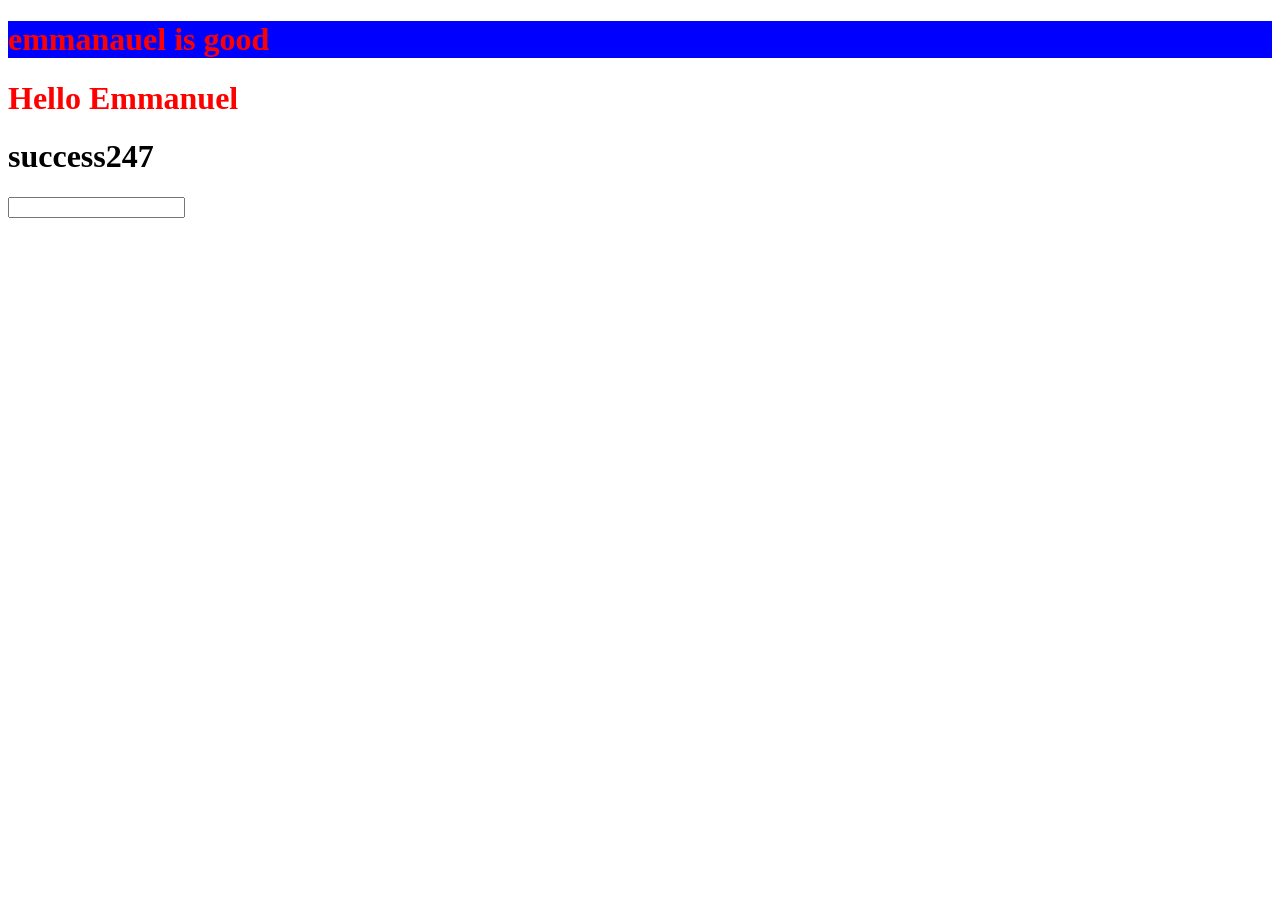
<file: index.html>
<!DOCTYPE html>
<html>
<head>
    <title>DOM Practice</title>
    <link rel="stylesheet" href="homeprac.css">
</head>

<body>

    <h1 id="text">Hello Emmanuel</h1>
     <h1 id="text">Hello Emmanuel</h1>
      <h1 id="name">success247</h1>
      <input id="name">
        <h1 id="button">

<!-- <h1 id="text">Hello Emmanuel</h1>

<input id="name">

<p id="result"></p>
<button id="button">Display Name</button>

     <div id="box"></div>

<p class="xyz">Apple</p>
<p class="xyz">Mango</p>
<p class="xyz">Orange</p> -->
<!-- <input id="name">

<p id="result"></p>

<button id="button">Display Name</button> -->

    <script src="homeprac.js"></script>

</body>
</html>
</file>
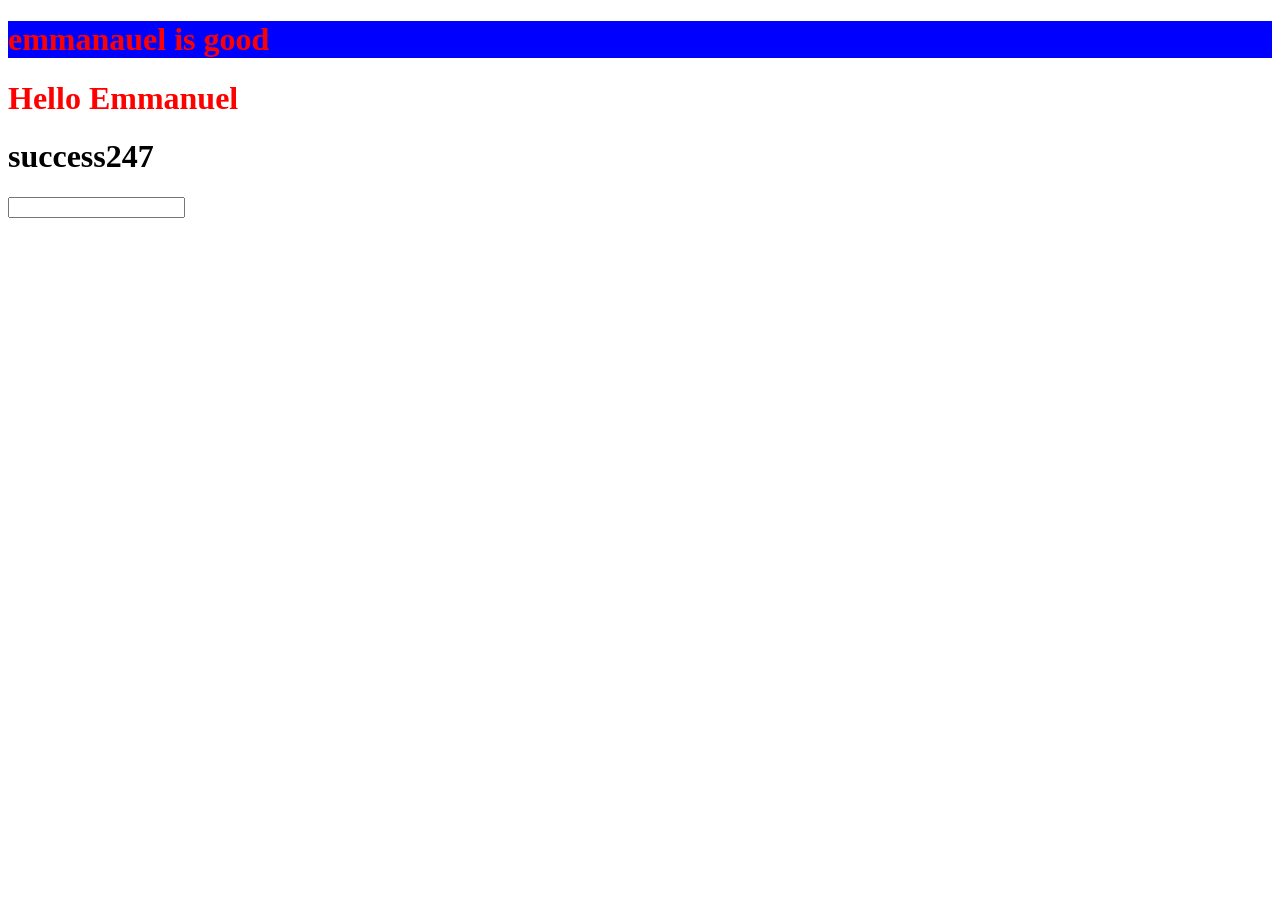
<file: homeprac.html>
<!DOCTYPE html>
<html>
<head>
    <title>DOM Practice</title>
    <link rel="stylesheet" href="homeprac.css">
</head>

<body>

    <h1 id="text">Hello Emmanuel</h1>
     <h1 id="text">Hello Emmanuel</h1>
      <h1 id="name">success247</h1>
      <input id="name">
        <h1 id="button">

<!-- <h1 id="text">Hello Emmanuel</h1>

<input id="name">

<p id="result"></p>
<button id="button">Display Name</button>

     <div id="box"></div>

<p class="xyz">Apple</p>
<p class="xyz">Mango</p>
<p class="xyz">Orange</p> -->
<!-- <input id="name">

<p id="result"></p>

<button id="button">Display Name</button> -->

    <script src="homeprac.js"></script>

</body>
</html>
</file>
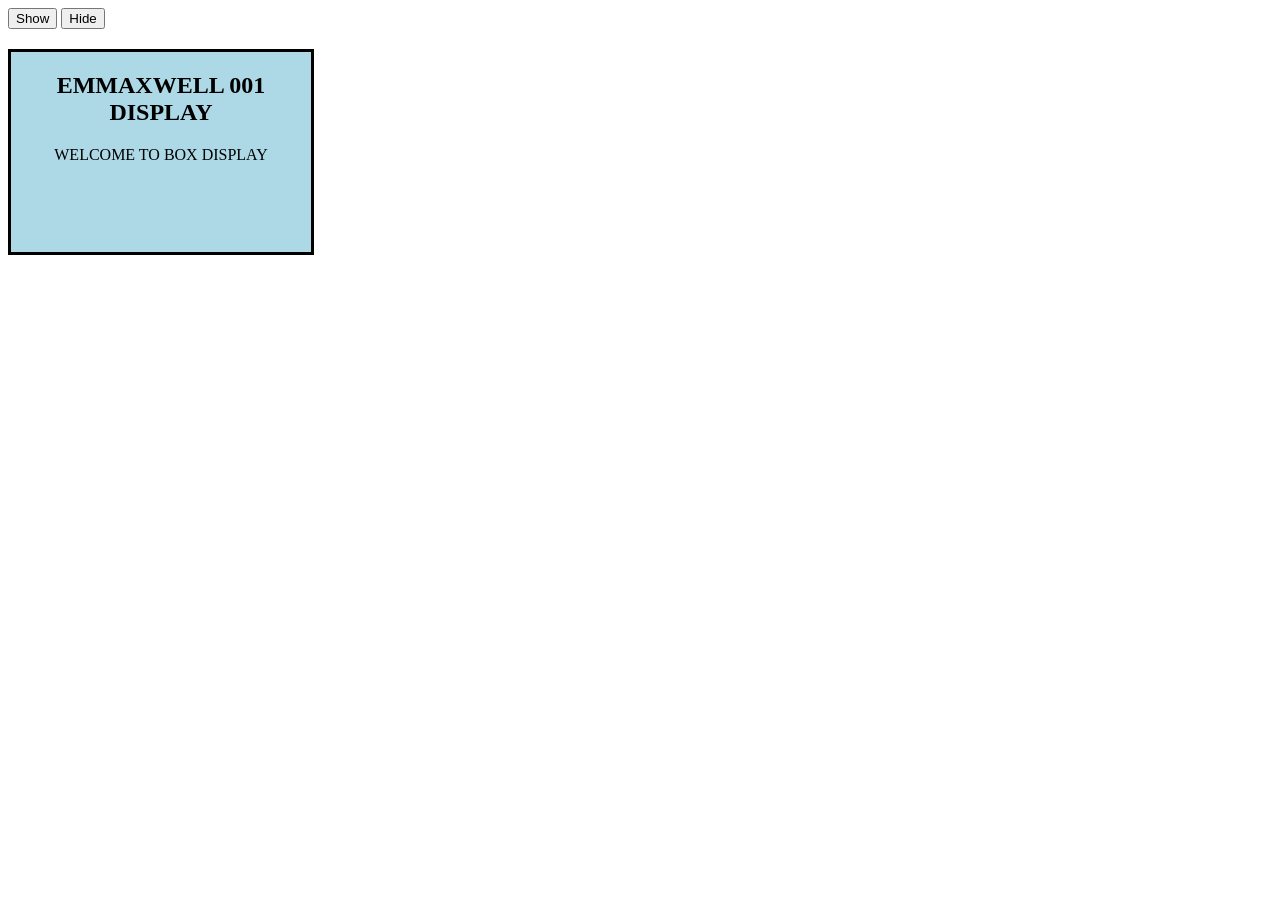
<file: SeptAssignment/sept.html>
<!-- <!DOCTYPE html>
<html lang="en">
<head>
    <meta charset="UTF-8">
    <meta name="viewport" content="width=device-width, initial-scale=1.0">
    <title>Dice Roller</title>

    <link rel="stylesheet" href="sept.css">
</head>

<body>

    <div class="container">

        <h1>Dice Roller</h1>

        <img id="dice" src="images/dice1.png" alt="Dice">

        <br><br>

        <button id="roll">ROLL</button>

    </div>
    working with keyboard events  
    <script src="sept.js"></script>

</body>
</html> -->

<!DOCTYPE html>
<html lang="en">
<head>
    <meta charset="UTF-8">
    <meta name="viewport" content="width=device-width, initial-scale=1.0">
    <title>Show and Hide Box</title>
    <link rel="stylesheet" href="sept.css">
</head>
<body>

    <button id="showButton">Show</button>
    <button id="hideButton">Hide</button>

    <div id="myBox">
        <h2>EMMAXWELL 001 DISPLAY</h2>
        <p>WELCOME TO BOX DISPLAY</p>
    </div>

    <script src="sept.js"></script>

</body>
</html>
</file>
<file: homeprac.css>
#text {
    color: red;
}
</file>
<file: SeptAssignment/sept.css>
/* body {
    font-family: Arial, sans-serif;
    text-align: center;
    background-color: #f2f2f2;
}

.container {
    margin-top: 50px;
}

h1 {
    font-size: 40px;
}

#dice {
    width: 200px;
    height: 200px;
}

button {
    padding: 12px 30px;
    font-size: 20px;
    cursor: pointer; */

    #myBox {
    width: 300px;
    height: 200px;
    background-color: lightblue;
    border: 3px solid black;
    margin-top: 20px;
    text-align: center;
}#myBox {
    width: 300px;
    height: 200px;
    background-color: lightblue;
    border: 3px solid black;
    margin-top: 20px;
    text-align: center;
}
</file>
